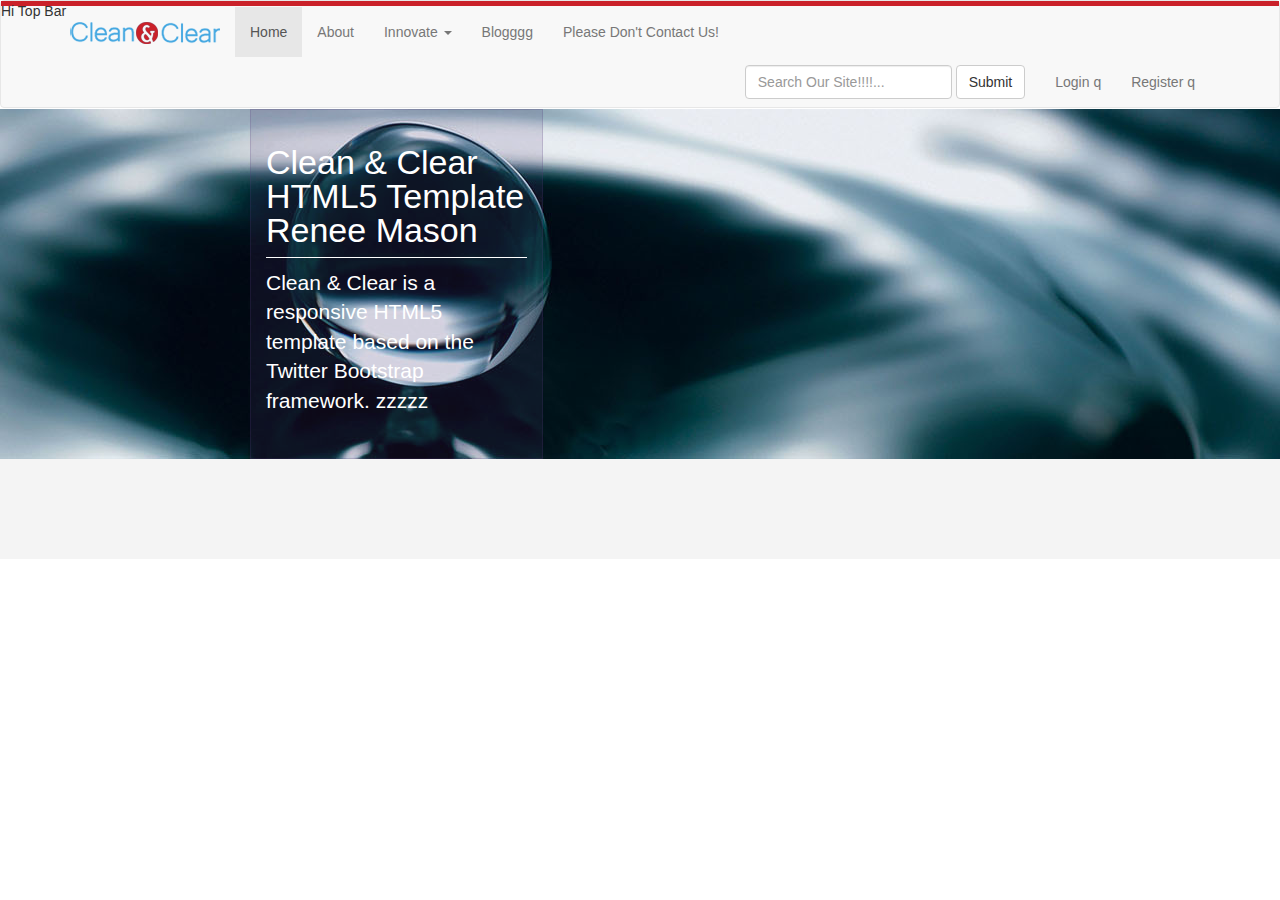
<file: index.html>
<!DOCTYPE html>
<html>
    <head>
        <title>Home - Clean & Clearzzzz!!!</title>
        <meta name="viewport" content="width=device-width, initial-scale=1.0">

        <!-- Bootstrap Main CSS -->
        <link href="css/bootstrap.css" rel="stylesheet"> 

        <!-- Custom CSS -->
        <link href="css/custom.css" rel="stylesheet">  

        <!-- Include JQuery -->
        <script src="js/jquery.js"></script>

        <!-- Bootstrap main javascript -->
        <script src="js/bootstrap.js"></script>
    </head>
    <body>
		<nav class="navbar navbar-default" role="navigation">
            <div class="top-bar">Hi Top Bar</div>
            <div class="container">
                <!-- Brand and toggle get grouped for better mobile display -->
                <div class="navbar-header">
                  <!--  <button type="button" class="navbar-toggle" data-toggle="collapse" data-target="#bs-example-navbar-collapse-1">
                        <span class="sr-only">Toggle navigation zzzz</span>
                        <span class="icon-bar"></span>
                        <span class="icon-bar"></span>
                        <span class="icon-bar"></span>
                    </button> --> 
                    <a class="navbar-brand" href="index.html">  <img class="logo" src="images/logo.png" alt="Clean & Clear" /></a>
                </div><!-- /.navbar-header -->

                <!-- Collect the nav links, forms, and other content for toggling -->
                <div class="collapse navbar-collapse" id="bs-example-navbar-collapse-1">
                    <ul class="nav navbar-nav">
                        <li class="active"><a href="index.html">Home</a></li>
                        <li><a href="about.html">About</a></li>
                        <li class="dropdown">
                            <a href="#" class="dropdown-toggle" data-toggle="dropdown">Innovate <b class="caret"></b></a>
                            <ul class="dropdown-menu">
                                <li><a href="innovate.html">Pie!! Pumpkin</a></li>
                                <li><a href="innovate.html">Cookies And More Cookies</a></li>
                                <li><a href="innovate.html">Candy</a></li>
                            </ul>
                        </li>
                        <li><a href="blog.html">Blogggg</a></li>
                        <li><a href="contact.html">Please Don't Contact Us!</a></li>
                    </ul>
                    <!-- Right side of navbar -->
                    <ul class="nav navbar-nav navbar-right">
                        <form class="navbar-form navbar-left" role="search">
                            <div class="form-group">
                                <input type="text" class="form-control" placeholder="Search Our Site!!!!...">
                            </div>
                            <button type="submit" class="btn btn-default">Submit</button>
                        </form>
                        <li class="login"><a href="#">Login q</a></li>
                        <li class="register"><a href="#">Register q</a></li>
                    </ul>
                </div><!-- /.navbar-collapse -->
            </div><!-- /.container -->
        </nav>
		<div class="jumbotron">
            <div class="container">
                <div class="row">
                    <div class="col-md-3 col-md-offset-2">
                        <div class="jumbotron-content">
                            <h1>Clean & Clear HTML5 Template Renee Mason</h1>
                            <p class="lead">Clean & Clear is a responsive HTML5 template based on the Twitter Bootstrap framework. zzzzz</p>
                        </div>
                    </div>
                </div>
            </div>
        </div>

    </body>
</html>
</file>
<file: css/custom.css>
.top-bar{
    height:5px;
    background-color:#ca2129;
    margin-bottom:1px;
}

.navbar{
    margin-bottom:1px;
}

.navbar-default .navbar-collapse, .navbar-default .navbar-form{
    overflow:hidden;
}

.navbar-collapse li:hover{
    background:#e7e7e7;
}

/* Jumbotron */
.jumbotron{
    background:#f4f4f4 url(../images/waterdrop.jpg) no-repeat 50% 0;
    height:450px;
	padding:0;
}

.jumbotron [class*="col-"] {
    padding-top: 15px;
    padding-bottom: 15px;
    background-color: #eee;
    border: 1px solid #ddd;
    background-color: rgba(86,61,124,.15);
    border: 1px solid rgba(86,61,124,.2);
    overflow:auto;
    height:350px;
}

.jumbotron h1{
	font-size:34px;
	border-bottom:1px solid #ffffff;
	padding-bottom:10px;
}

.jumbotron-content{
    color:#ffffff;
}
</file>
